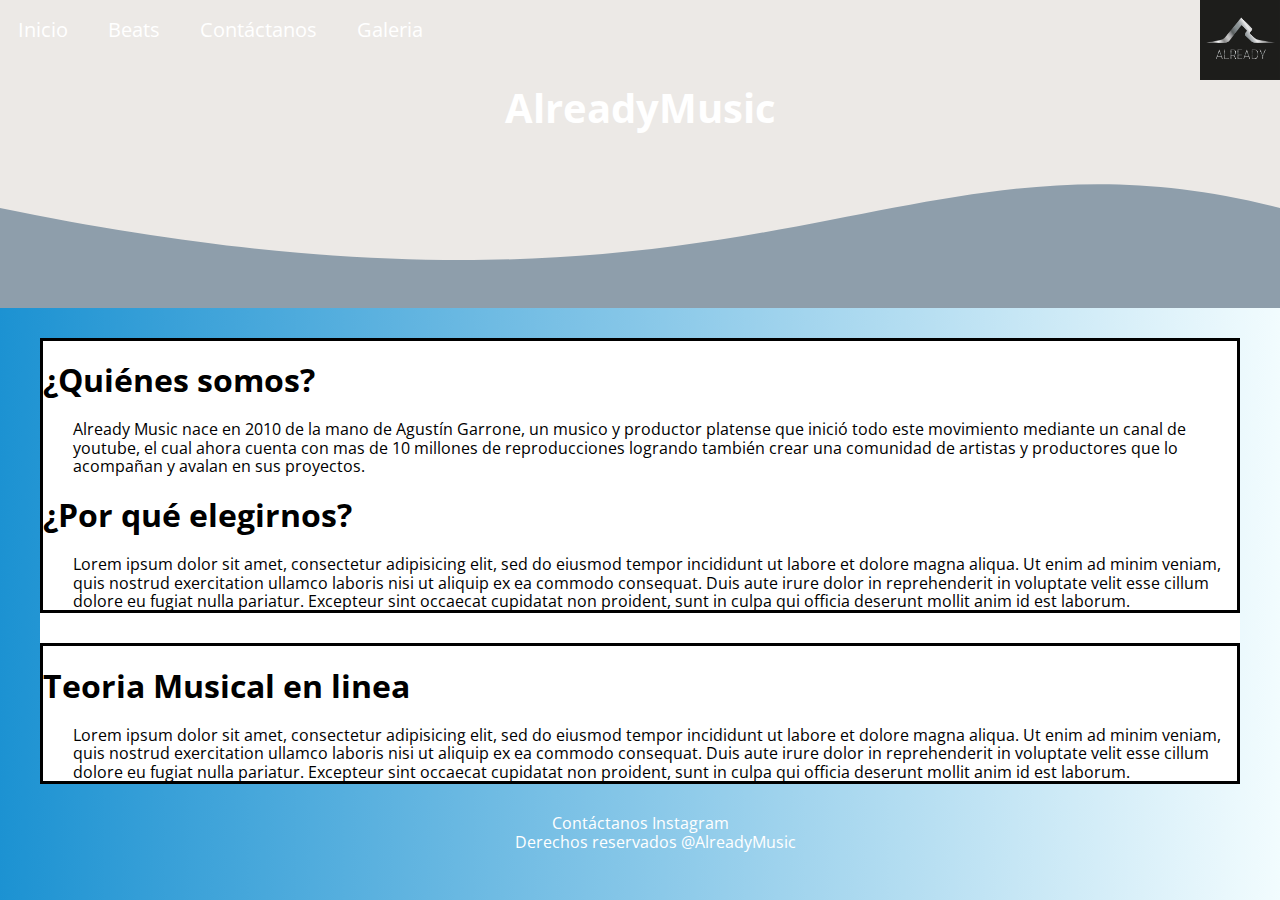
<file: index.html>
<!DOCTYPE html>
<html>
     <head>   
	      <title>Already Music</title>
	      <meta charset="utf-8">
	      <link rel="icon" type="image/png" href=imagenes/logo.png sizes="16x16" ">
	      <link rel="stylesheet" type="text/css" href="estilo.css">
	      <link rel="stylesheet" type="text/css" href="normalize.css">

	     <link rel="preconnect" href="https://fonts.gstatic.com">
         <link href="https://fonts.googleapis.com/css2?family=Open+Sans:ital@1&display=swap" rel="stylesheet">



	      <meta name="keywords" content="beats,musica,tienda de beats, freestyle instrumentales,instrumentals">
	      <meta name="description"  content="AlreadyMusic Es un sello Argentino nacido en la ciudad de la plata que busca mediante su musica encontrar nuevos artistas y traspasar fronteras"
     </head>

     <body>
     	  <header class="head">
     	  	  <nav> 
     	  	  	 <img src="imagenes/logo.png" id="im" width="80px" height="80px" align="right"> 
     	  	  	 <ul>
     	  	  	 	<li class="li_"><a href="index.html">Inicio</a></li>
     	  	  	    <li class="li_"><a href="pagina2.html">Beats</a></li>
     	  	  	    <li class="li_"><a href="contacto.html">Contáctanos</a></li>
     	  	  	    <li class="li_"><a href="galeria.html">Galeria</a></li>
     	  	  	 </ul>
     	  	  </nav>
     	  	  <h1 class="titulohead"> AlreadyMusic</h1> 

<div class="wave" style="height: 150px; overflow: hidden;" ><svg viewBox="0 0 500 150" preserveAspectRatio="none" style="height: 100%; width: 100%;"><path d="M0.00,49.98 C297.68,206.73 349.20,-49.98 500.00,49.98 L500.00,150.00 L0.00,150.00 Z" style="stroke: none; fill:#8e9eab;"></path></svg></div>

     	  </header>
     	  	 
     	  	 <main>
     	  	 	  <section class="sec__">
     	  	 	  		<h1> ¿Quiénes somos? </h1>
     	  	             <p> Already Music nace en 2010 de la mano de Agustín Garrone, un musico y productor platense que inició todo este movimiento mediante un canal de youtube, el cual ahora cuenta con mas de 10 millones de reproducciones logrando también crear una comunidad de artistas y productores que lo acompañan y avalan en sus proyectos.
     	  	             </p>
     	  	             <div>
     	  	             	<h1>¿Por qué elegirnos?</h1>
     	  	             	<p> Lorem ipsum dolor sit amet, consectetur adipisicing elit, sed do eiusmod
     	  	             	tempor incididunt ut labore et dolore magna aliqua. Ut enim ad minim veniam,
     	  	             	quis nostrud exercitation ullamco laboris nisi ut aliquip ex ea commodo
     	  	             	consequat. Duis aute irure dolor in reprehenderit in voluptate velit esse
     	  	             	cillum dolore eu fugiat nulla pariatur. Excepteur sint occaecat cupidatat non
     	  	             	proident, sunt in culpa qui officia deserunt mollit anim id est laborum.
     	  	                </p>
     	  	             </div>

                   </section>

     	  	      <section class="sec__"> 
     	  	      	 <article class="art_a">
     	  	      	 	 <h1>Teoria Musical en linea</h1>
     	  	      	 	 <p>
     	  	      	 	 Lorem ipsum dolor sit amet, consectetur adipisicing elit, sed do eiusmod
     	  	      	 	 tempor incididunt ut labore et dolore magna aliqua. Ut enim ad minim veniam,
     	  	      	 	 quis nostrud exercitation ullamco laboris nisi ut aliquip ex ea commodo
     	  	      	 	 consequat. Duis aute irure dolor in reprehenderit in voluptate velit esse
     	  	      	 	 cillum dolore eu fugiat nulla pariatur. Excepteur sint occaecat cupidatat non
     	  	      	 	 proident, sunt in culpa qui officia deserunt mollit anim id est laborum.
     	  	      	 	</p>
     	  	      	 </article>
                  </section>
     	  
     	  </main>
     	  
     	  <footer>
     	  	<a href="https://agustinngarrone@hotmail.com">Contáctanos</a> 
     	  	<a href="https://instagram.com/alreadysounds" target="_blank">Instagram</a>
     	  	<p> Derechos reservados @AlreadyMusic</p>

     	  </footer>

     </body>
     </html>
</file>
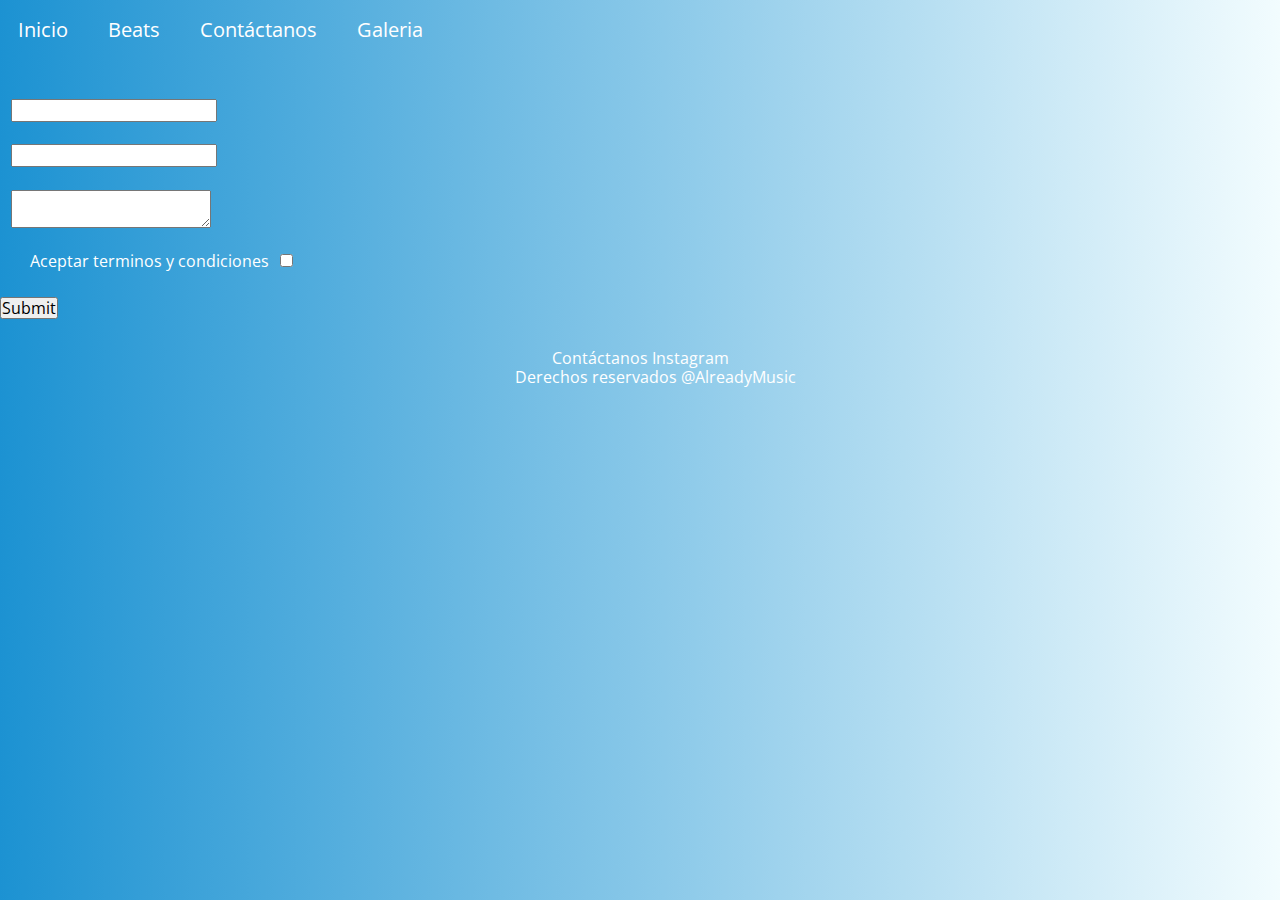
<file: contacto.html>
<!DOCTYPE html>
<html>
<head>
	<title>Contáctanos</title>
	<meta charset="utf-8">
	<link rel="icon" type="image/png" href="imagenes/logo.png" sizes="16x16">
	<link rel="stylesheet" type="text/css" href="normalize.css">
	<link rel="stylesheet" type="text/css" href="estilo.css">

	      <link rel="preconnect" href="https://fonts.gstatic.com">
          <link href="https://fonts.googleapis.com/css2?family=Open+Sans:ital@1&display=swap" rel="stylesheet">

</head>
<body class="body__p3">
	<header>
     	 <nav> 
     	   <ul>
     	   	  <li class="li_"><a href="index.html">Inicio</a></li>
     	  	  <li class="li_"><a href="pagina2.html">Beats</a></li>
     	      <li class="li_"><a href="contacto.html">Contáctanos</a></li>
     	      <li class="li_"><a href="galeria.html">Galeria</a></li>
     	   </ul>
     	 </nav>
    </header>
    <section class="formulario">
        <form>
    	    <input type="text" class="inputs"  required="" name="Nombre"> <br>
    	     <input type="email" class="inputs" required="" name="Email"> <br>
    	    <textarea class="inputs"></textarea> 
    	    <p class="terminos"> Aceptar terminos y condiciones<input type="checkbox" class="inputs" name="acepto" required=""></p> <br>
    	    <input type="submit" name="Enviar"> <br>
         </form>
    </section>
    
     <footer>
     	  	<a href="https://agustinngarrone@hotmail.com">Contáctanos</a> 
     	  	<a href="https://instagram.com/alreadysounds" target="_blank">Instagram</a>
     	  	<p> Derechos reservados @AlreadyMusic</p>
    </footer>

</body>
</html>
</file>
<file: estilo.css>
* 
{ font-family: 'Open Sans', sans-serif; 
 }



a {
	text-decoration:none}

 .li_:hover { display: inline-block;  /*esto para color al pasar mouse por nav*/
  	text-decoration: underline;
  } 
 .li_ {margin: 0.2cm; display: inline-block; padding: 10px;}

p { padding-left:30px }

sub {padding-left: 10px}

body {background-size:100vw;
 	       background-image:url("imagenes/fondo4.jpg");}

.beat_1 { padding: 30px; 
  }

.sec__ {  border:solid 3px; 
   }
 section {margin:30px 0;}
main {  margin-left: 40px; margin-right: 40px;
	background-color:white  ; color: black;}

header { font-size: 20px; color: white ; }
.head {background-color: #ECE9E6; }




footer { color:white; text-align: center;}

footer <a { margin: 10px ; display: inline-block; }



a {color: white;}
.titulohead {text-align: center; }

.inputs { margin: 0.3cm; } .terminos {color:white;}
</file>
